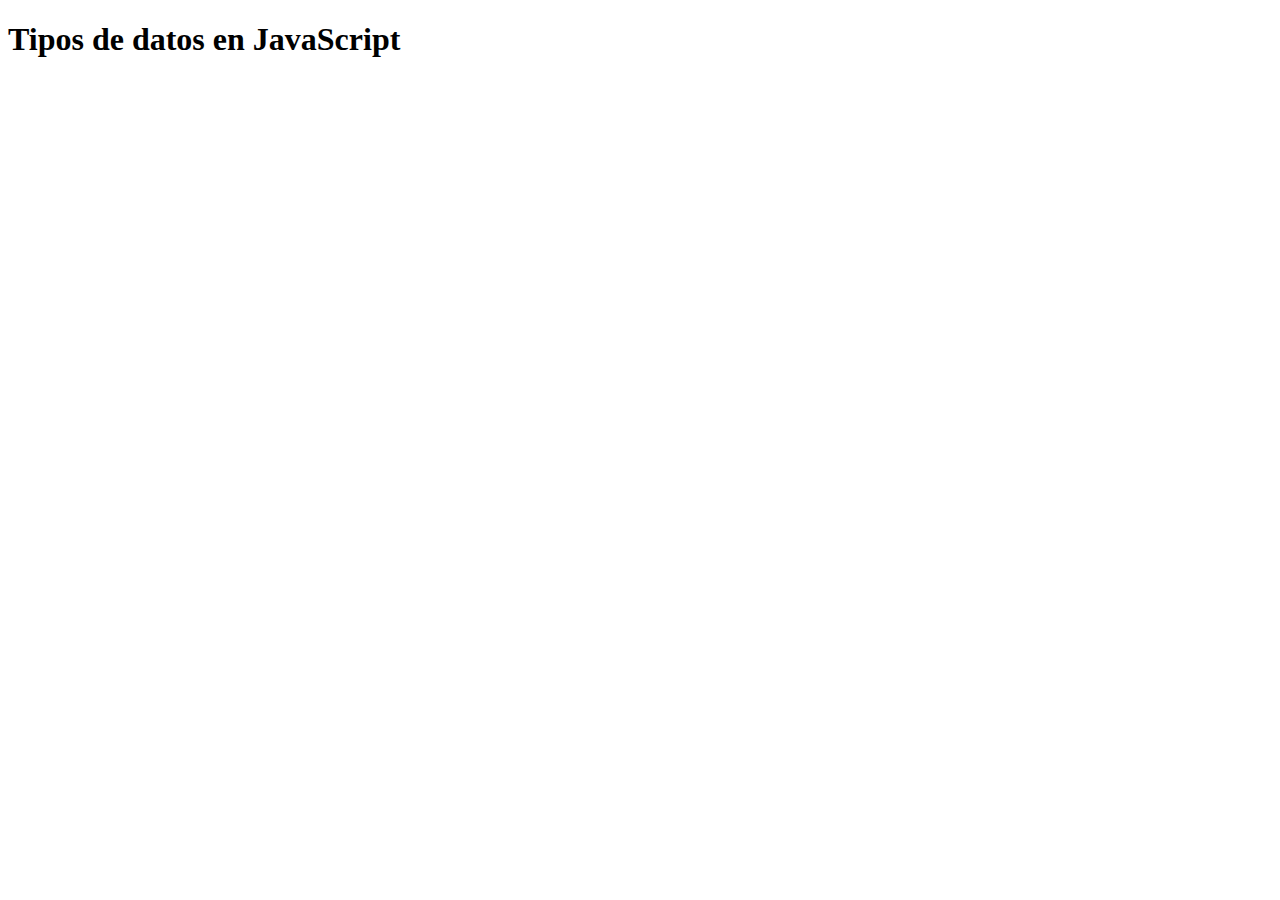
<file: clase-1/index.html>
<!DOCTYPE html>
<html lang="en">
<head>
    <meta charset="UTF-8">
    <meta name="viewport" content="width=device-width, initial-scale=1.0">
    <script src="./tipos_de_datos.js" defer></script>
    <title>tipos de datos js</title>
</head>
<body>
    <h1>Tipos de datos en JavaScript</h1>
</body>
</html>
</file>
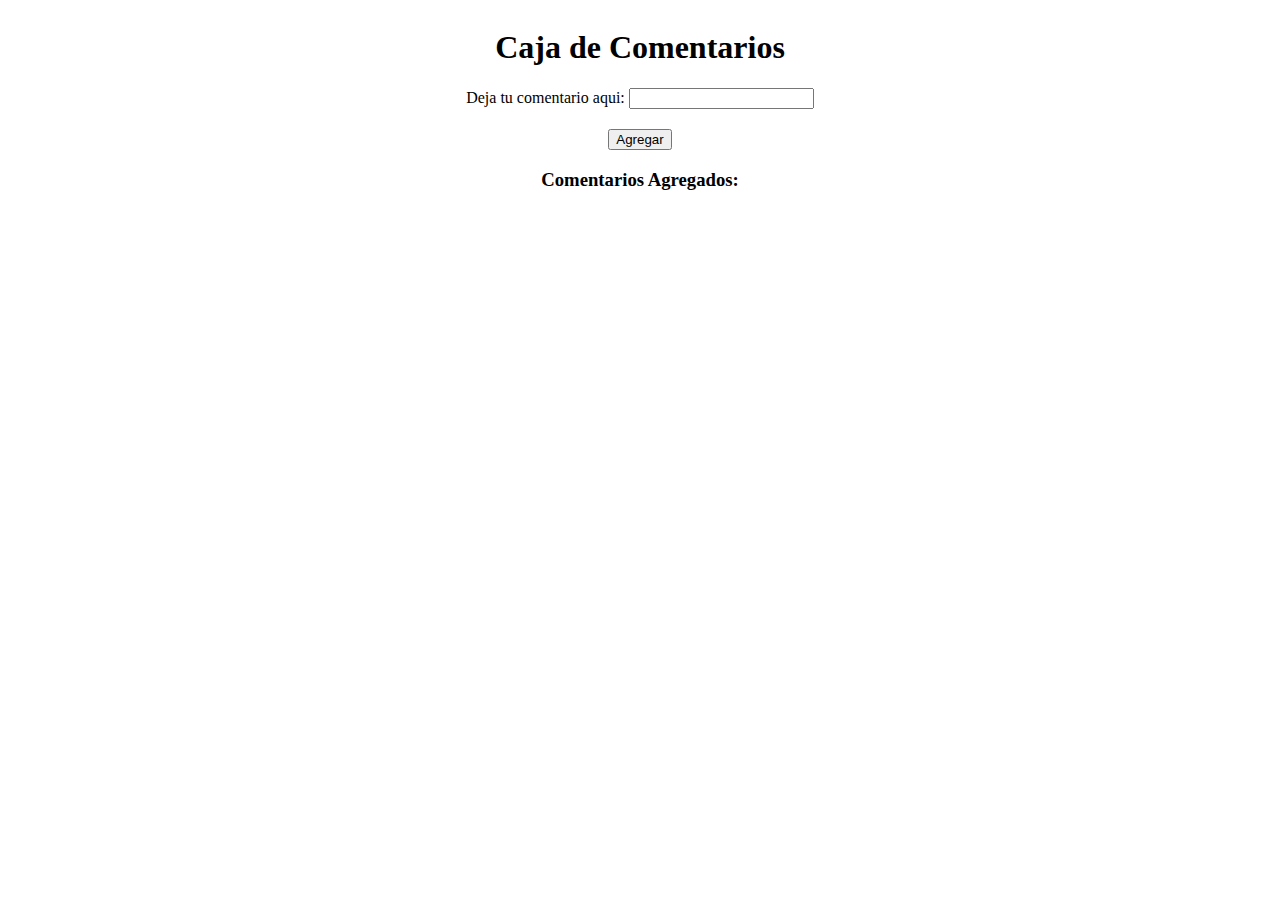
<file: clase-6/index.html>
<!DOCTYPE html>
<html lang="en">

<head>
    <meta charset="UTF-8">
    <meta name="viewport" content="width=device-width, initial-scale=1.0">
    <link rel="stylesheet" href="style.css">
    <title>Caja de Comentarios</title>
</head>

<body>
    <h1>Caja de Comentarios</h1>
    <div class="agregarComentarios">
        <form action="">
            <label for="comentario">Deja tu comentario aqui:</label>
            <input type="text" id="textoComentario">
        </form>
        <button>Agregar</button>
    </div>

    <div>
        <h3>Comentarios Agregados:</h3>
    </div>

    <script src="./main.js"></script>
</body>

</html>
</file>
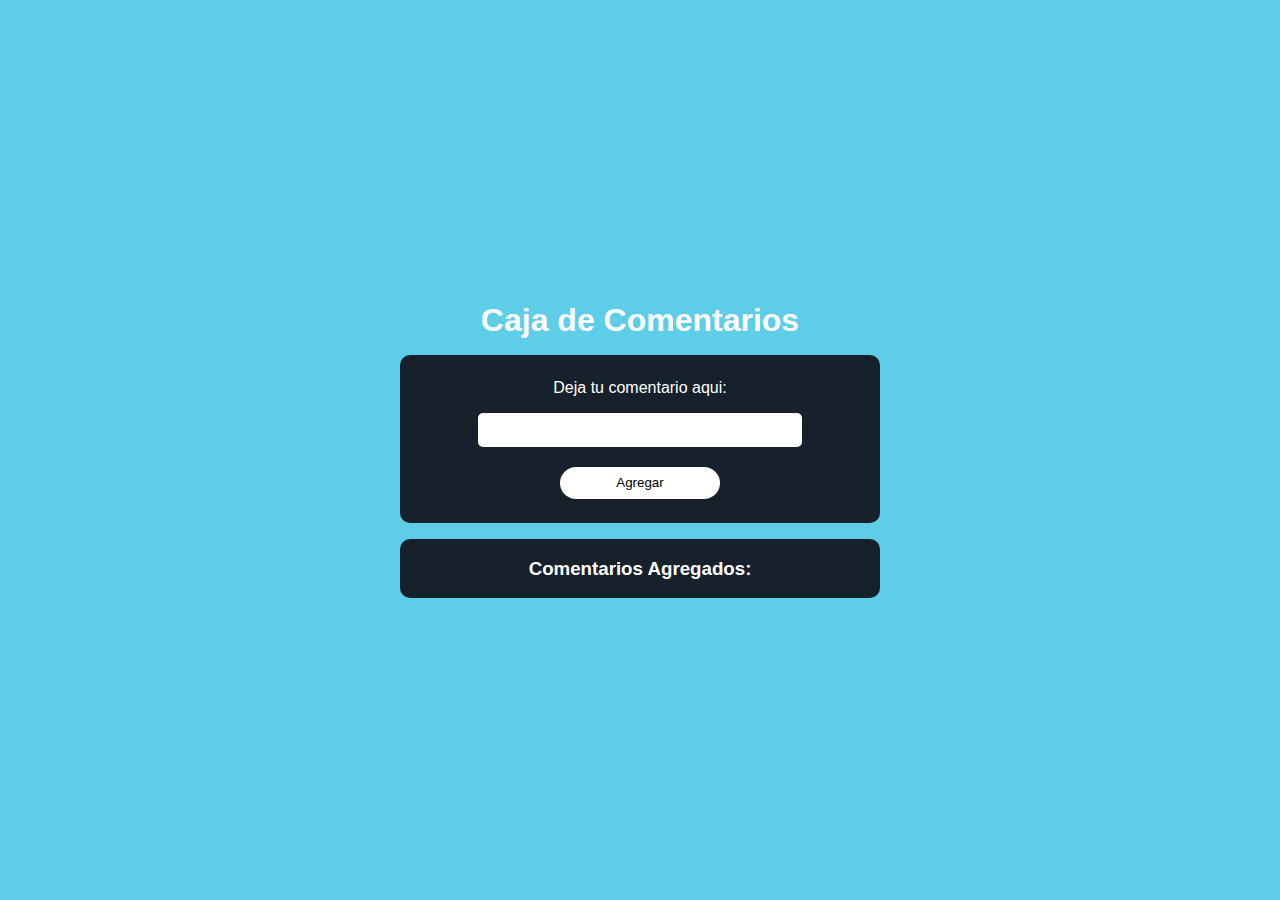
<file: proyecto/index.html>
<!DOCTYPE html>
<html lang="en">

<head>
    <meta charset="UTF-8">
    <meta name="viewport" content="width=device-width, initial-scale=1.0">
    <link rel="stylesheet" href="style.css">
    <title>Caja de Comentarios</title>
</head>

<body>
    <h1>Caja de Comentarios</h1>
    <div class="agregarComentarios">
        <form action="">
            <label for="comentario">Deja tu comentario aqui:</label>
            <input type="text" id="textoComentario">
        </form>
        <button>Agregar</button>
    </div>

    <div class="comentarioAgregados">
        <h3>Comentarios Agregados:</h3>
    </div>

    <script src="./main.js"></script>
</body>

</html>
</file>
<file: clase-6/style.css>
body{
    display: flex;
    flex-direction: column;
    text-align: center;    
}

.agregarComentarios button{
    margin-top: 20px;
}
</file>
<file: proyecto/style.css>
body{
    display: flex;
    flex-direction: column;
    text-align: center; 
    align-items: center;  
    background-color: rgb(94, 205, 232);
    color: white;
    font-family: Arial, Helvetica, sans-serif;
    gap: 1rem;
    justify-content: center;
    min-height: 100vh; 
    margin: 0;
}

body h1{
    margin-top: 0rem;
    margin-bottom: 0;
}

.agregarComentarios button{
    margin-top: 20px;
    border-radius: 100px;
    width: 10rem;
    height: 2rem;
    border: solid 0;
    background-color: white;
    cursor: pointer;
}

.agregarComentarios{
    background-color: rgb(23, 33, 43);
    width: 30rem;
    padding-top: 1.5rem;
    padding-bottom: 1.5rem;
    border-radius: 10px;
}

.comentarioAgregados{
    background-color: rgb(23, 33, 43);
    width: 30rem;
    border-radius: 10px;
}

.agregarComentarios form input[type="text"]{
    width: 20rem;
    height: 2rem;
    border-radius: 5px;
    border: solid 0;
    margin-top: 1rem;
    text-align: center;
}

.filaComentario {
    display: flex;
    gap: 3rem;
    align-items: center;
    justify-content: center;
}

.comentariosAgregadosContenedor{
    border: solid 2px white;
}

.comentariosAgregadosContenedor h5{
    margin-bottom: 0;
}

.comentariosAgregadosContenedor button{
    border: solid 0;
    background-color: white;
    border-radius: 100px;
    height: 1.5rem;
    width: 6rem;
    cursor: pointer;
}
</file>
